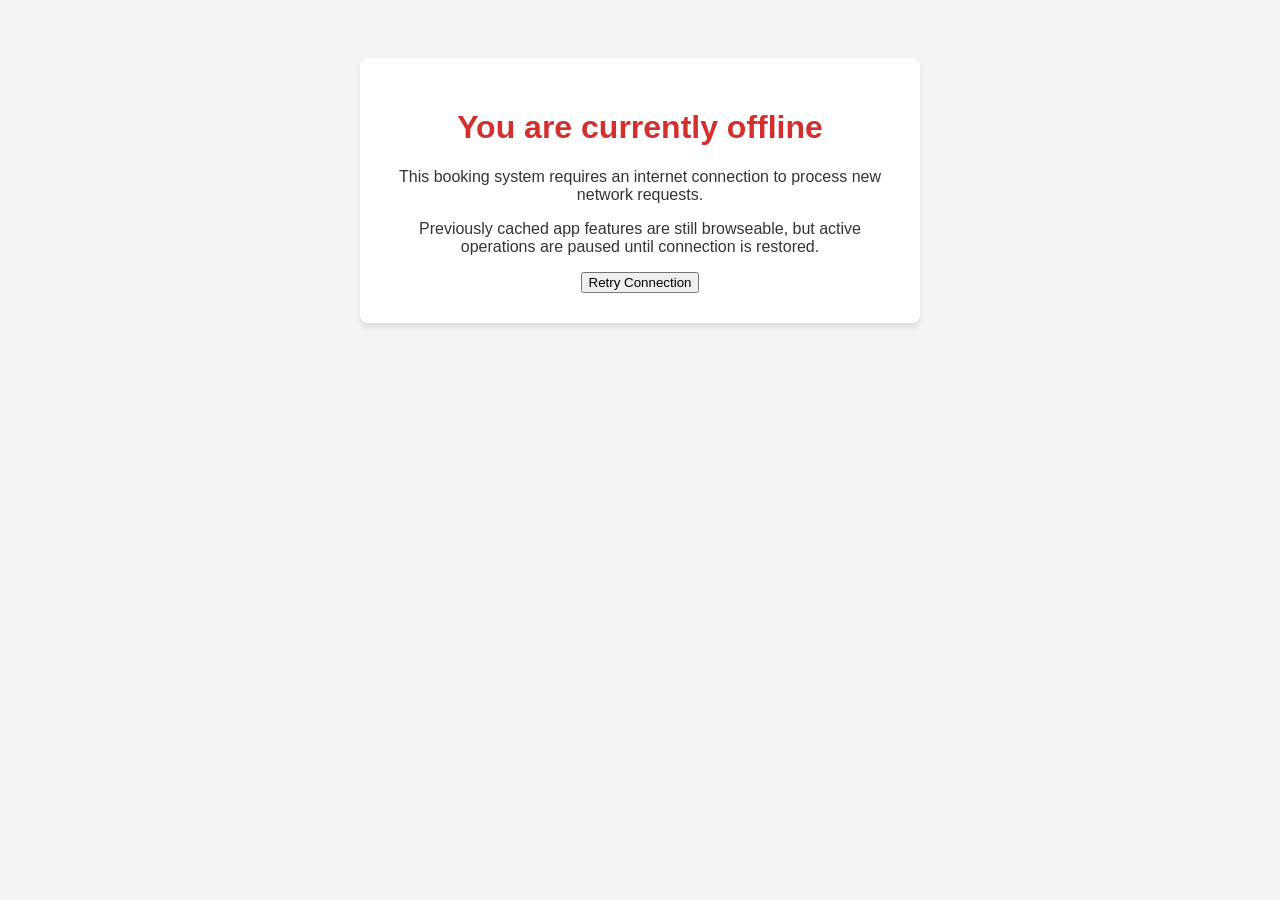
<file: offline.html>
<!DOCTYPE html>
<html lang="en">
<head>
    <meta charset="UTF-8">
    <meta name="viewport" content="width=device-width, initial-scale=1.0">
    <title>Offline - System Unavailable</title>
    <style>
        body { font-family: sans-serif; text-align: center; padding: 50px; background: #f4f4f4; color: #333; }
        .container { max-width: 500px; margin: auto; background: white; padding: 30px; border-radius: 8px; box-shadow: 0 4px 6px rgba(0,0,0,0.1); }
        h1 { color: #d32f2f; }
    </style>
</head>
<body>
    <div class="container">
        <h1>You are currently offline</h1>
        <p>This booking system requires an internet connection to process new network requests.</p>
        <p>Previously cached app features are still browseable, but active operations are paused until connection is restored.</p>
        <button onclick="window.location.reload()">Retry Connection</button>
    </div>
</body>
</html>
</file>
